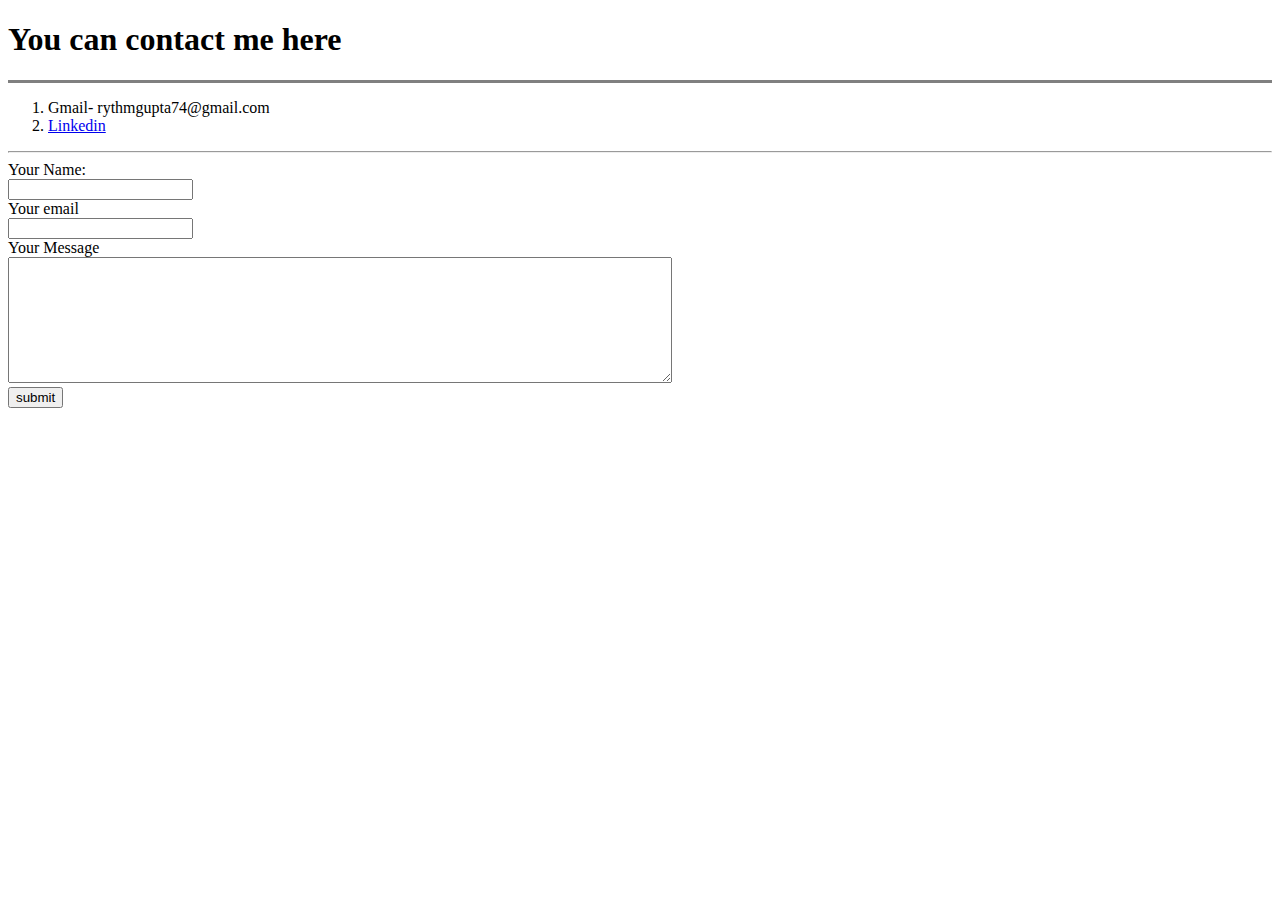
<file: contact.html>
<!DOCTYPE html>
<html lang="en" dir="ltr">
  <head>
    <meta charset="utf-8">
    <title>My Contact Adress </title>
  </head>
  <body>
    <h1>You can contact me here</h1>
    <hr size="3" noshade>
    <ol>
      <li>Gmail- rythmgupta74@gmail.com</li>
      <li><a href="https://www.linkedin.com/in/rythm-gupta-740836168/?lipi=urn%3Ali%3Apage%3Ad_flagship3_feed%3BgJ2QA9wTSm2zvUL7dEgASg%3D%3D&licu=urn%3Ali%3Acontrol%3Ad_flagship3_feed-nav.settings_view_profile">Linkedin</a></li>
    </ol>
    <hr>
    <form class="" action="mailto:shallugupta@gmail.com" method="post" enctype="text/plain">
      <label>Your Name:</label><br>
      <input type="text" name="Your name" value=""><br>
      <label>Your email</label><br>
      <input type="email" name="Your email" value=""><br>
      <label>Your Message</label><br>
      <textarea name="Your message" rows="8" cols="80"></textarea><br>
      <input type="submit" name="" value="submit">
    </form>

  </body>
</html>
</file>
